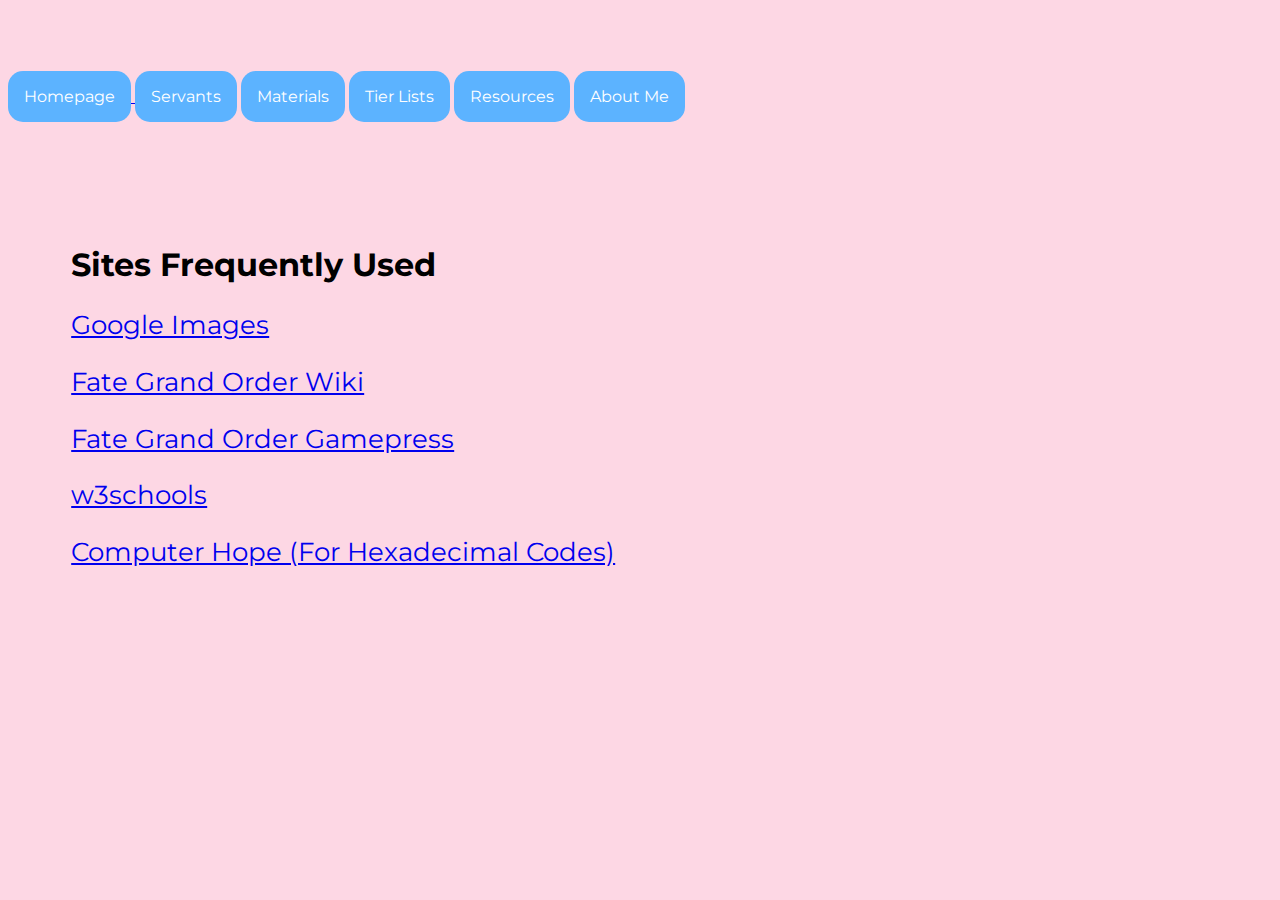
<file: resources.html>
<!DOCTYPE html>
<title>Resources</title>
<head>
  <link rel='icon' href='https://i.redd.it/g32k7tbvta421.png' type='image/png'/ >
  <link rel="stylesheet" type="text/css" href="homepage.css">
  <link href="https://fonts.googleapis.com/css?family=Montserrat" rel="stylesheet">
  <meta charset="utf-8">
  <title>Homepage</title>
  </head>
  <body>
    <a href="homepage.html"><button class="dropbtn">Homepage</button>
    <div class="dropdown">
      <button class="dropbtn">Servants</button>
      <div class="dropdown-content">
        <a href="classinfo.html"> Class Info</a>
        <a href="saber.html">Saber</a>
        <a href="archer.html">Archer</a>
        <a href="lancer.html">Lancer</a>
        <a href="rider.html">Rider</a>
        <a href="caster.html">Caster</a>
        <a href="assassin.html">Assassin</a>
        <a href="berserker.html">Berserker</a>
        <a href="specialclass.html">Special Class</a>
      </div>
    </div>
    <div class="dropdown">
      <button class="dropbtn">Materials</button>
      <div class="dropdown-content">
        <a href="gold.html">Gold</a>
        <a href="silver.html">Silver</a>
        <a href="bronze.html">Bronze</a>
      </div>
    </div>
    <div class="dropdown">
      <button class="dropbtn">Tier Lists</button>
      <div class="dropdown-content">
        <a href="5star.html">5 Star Tier List</a>
        <a href="4star.html">4 Star Tier List</a>
        <a href="123star.html">1-3 Star Tier List</a>
        <a href="true.html">True Tier List</a>
      </div>
    </div>
    <a href="resources.html"><button class="dropbtn">Resources</button></a>
    <a href="about.html"><button class="dropbtn">About Me</button></a>
    <div class="info">
    <h1>Sites Frequently Used </h1>
    <a href="https://www.google.com/imghp?hl=en"><p>Google Images</p></a>
    <a href="https://fategrandorder.fandom.com/wiki/Fate/Grand_Order_Wikia"><p>Fate Grand Order Wiki</p></a>
    <a href="https://gamepress.gg/grandorder/"><p>Fate Grand Order Gamepress</p></a>
    <a href="https://www.w3schools.com/default.asp"><p>w3schools</p></a>
    <a href="https://www.computerhope.com/"><p>Computer Hope (For Hexadecimal Codes)</p></a>
</div>
</file>
<file: homepage.css>
.dropbtn {
  background-color: #5CB3FF;
  color: white;
  padding: 16px;
  font-size: 16px;
  border: none;
  cursor: pointer;
  font-family:Montserrat;
}

.dropdown {
  position: relative;
  display: inline-block;
  font-family:Montserrat;
}

.dropdown-content {
  display: none;
  position: absolute;
  background-color: #f9f9f9;
  min-width: 160px;
  box-shadow: 0px 8px 16px 0px rgba(0,0,0,0.2);
  z-index: 1;
}

.dropdown-content a {
  color: black;
  padding: 12px 16px;
  text-decoration: none;
  display: block;
  font-family:Montserrat;
}

.dropdown-content a:hover {background-color: #f1f1f1}

.dropdown:hover .dropdown-content {
  display: block;
}

.dropdown:hover .dropbtn {
  background-color: #157DEC;
}

.dropbtn:hover {
  background-color:#157DEC;
}

.body {
  background-color:#D1D0CE;
}

}
.main{
  width:100%;
  text-align:center;
}

#mainphoto img{
  display:block;
  width:100%;
  height:100%;
}

#maintext p{
  text-align:center;
  display:inline-block;
  font-size: 4vw;
  color:white;
  font-family:Montserrat;
}

#maintext{
  width:40%;
  text-align:center;
  padding:5%;
  position:absolute;
  margin: 0 auto;
  left:0;
  right:0;
  bottom:0;
  background-color:rgba(0,0,0,0.35);
  border-radius:30px;
}

.info h1{
  font-family: 'Montserrat';
  font-size:2.5vw;
  font-weight:bold;
  text-align:left;
  padding-top:5%;
}

.info p{
  font-family: 'Montserrat';
  font-size:2vw;
  text-align:justify;
}

.info{
  float:left;
  width:60%;
  padding:0 5%;
}

.images{
  display:block;
  text-align:right;
  padding-right:0%;
  padding-top:2.5%;
}

.text h1{
  padding:0 20%;
  font-family: 'Montserrat';
  font-size:2.5vw;
  font-weight:bold;
  text-align:center;
}
.text p{
  padding:0 20%;
  font-family: 'Montserrat';
  font-size:2vw;
  text-align:center;
}
button{
  margin:5% 0;
  font-size:5vw;
  color:white;
  font-family: 'Montserrat';
  background-color:#36bf5a;
  border:black solid 5px;
  border-radius:15px;
}

.buttons {
  position:absolute;
  margin-top:2250px;
  margin-left:90px;
}
body {
  background-color:#FDD7E4;
}
</file>
